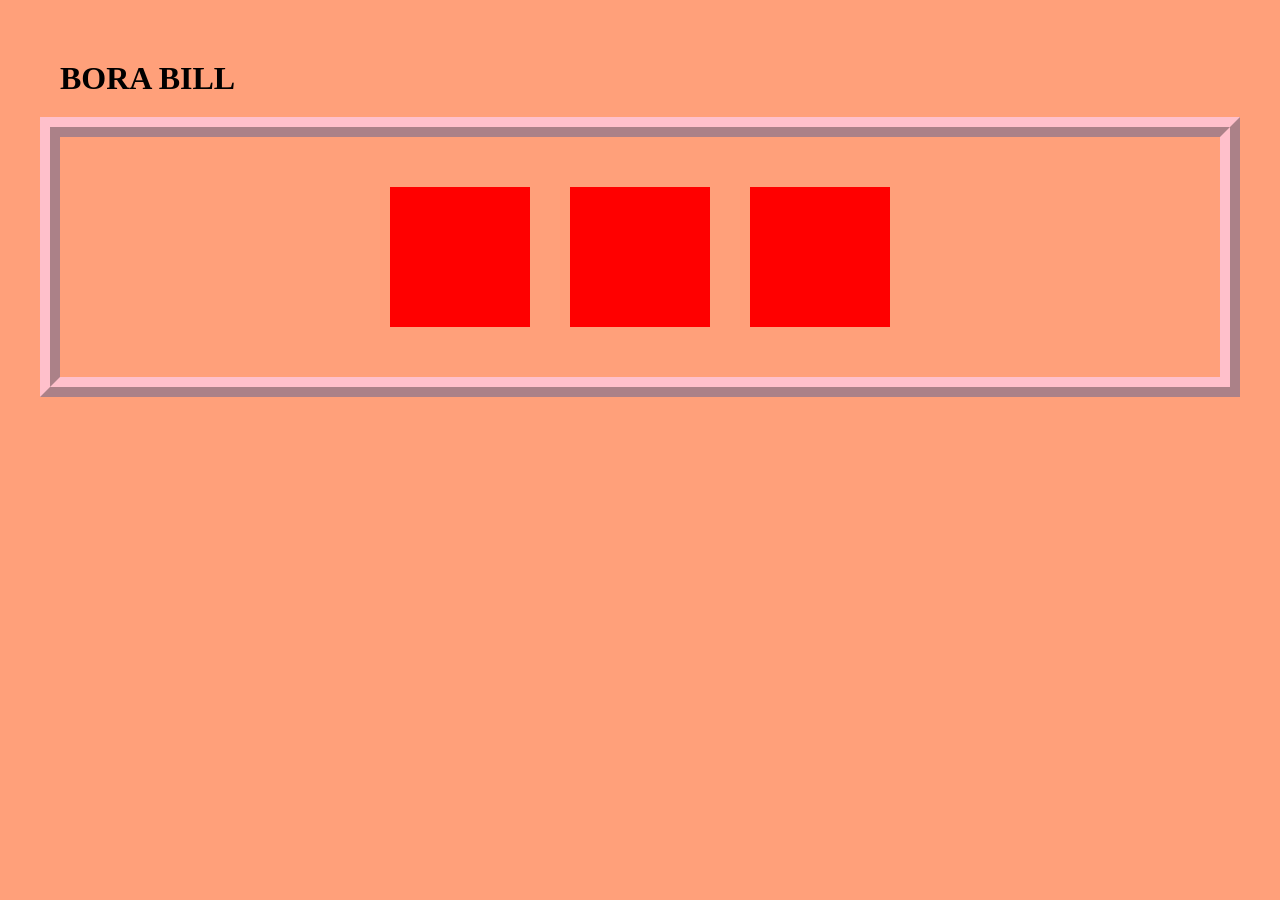
<file: web-standards-develop/CSS/index.html>
<!DOCTYPE html>
<html lang="en">
<head>
    <meta charset="UTF-8">
    <meta name="viewport" content="width=device-width, initial-scale=1.0">
    <title>Display</title>
    <link rel="stylesheet" href="./src/style/reset.css">
</head>
<body>
    <h1>BORA BILL</h1>
    <section>
        <div class="square"></div>
        <div class="square"></div>
        <div class="square"></div>
    </section>
</body>
</html>
</file>
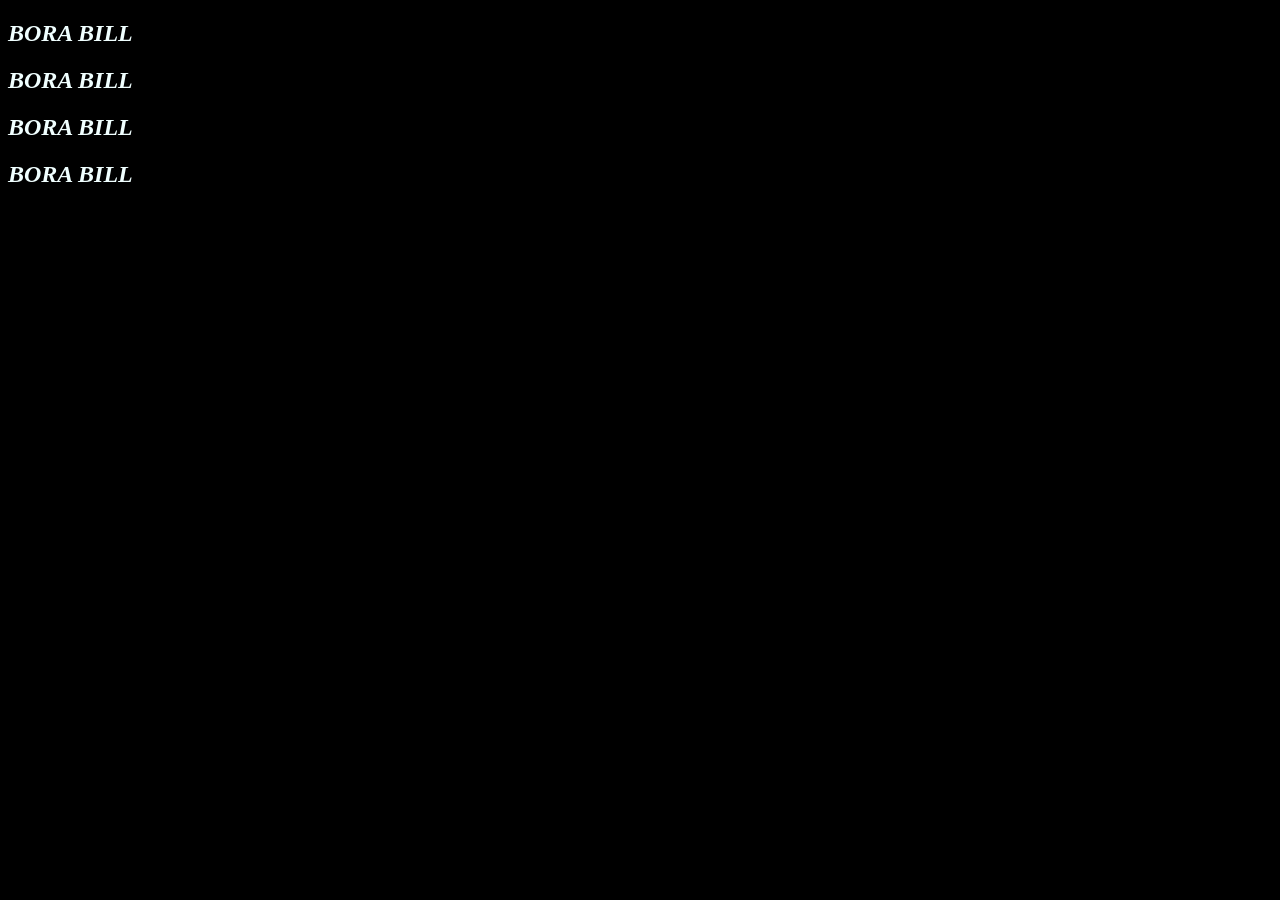
<file: web-standards-develop/internal/index.html>
<!DOCTYPE html>
<html lang="en">
<head>
    <meta charset="UTF-8">
    <meta name="viewport" content="width=device-width, initial-scale=1.0">
    <title>internal</title>
    <style>
        body{
            background-color: black;
        }
        h2{
            
            color: azure;
        }
    </style>
</head>
<body>
    <h2><i>BORA BILL</i></h2>
    <h2><i>BORA BILL</i></h2>
    <h2><i>BORA BILL</i></h2>
    <h2><i>BORA BILL</i></h2>
</body>
</html>
</file>
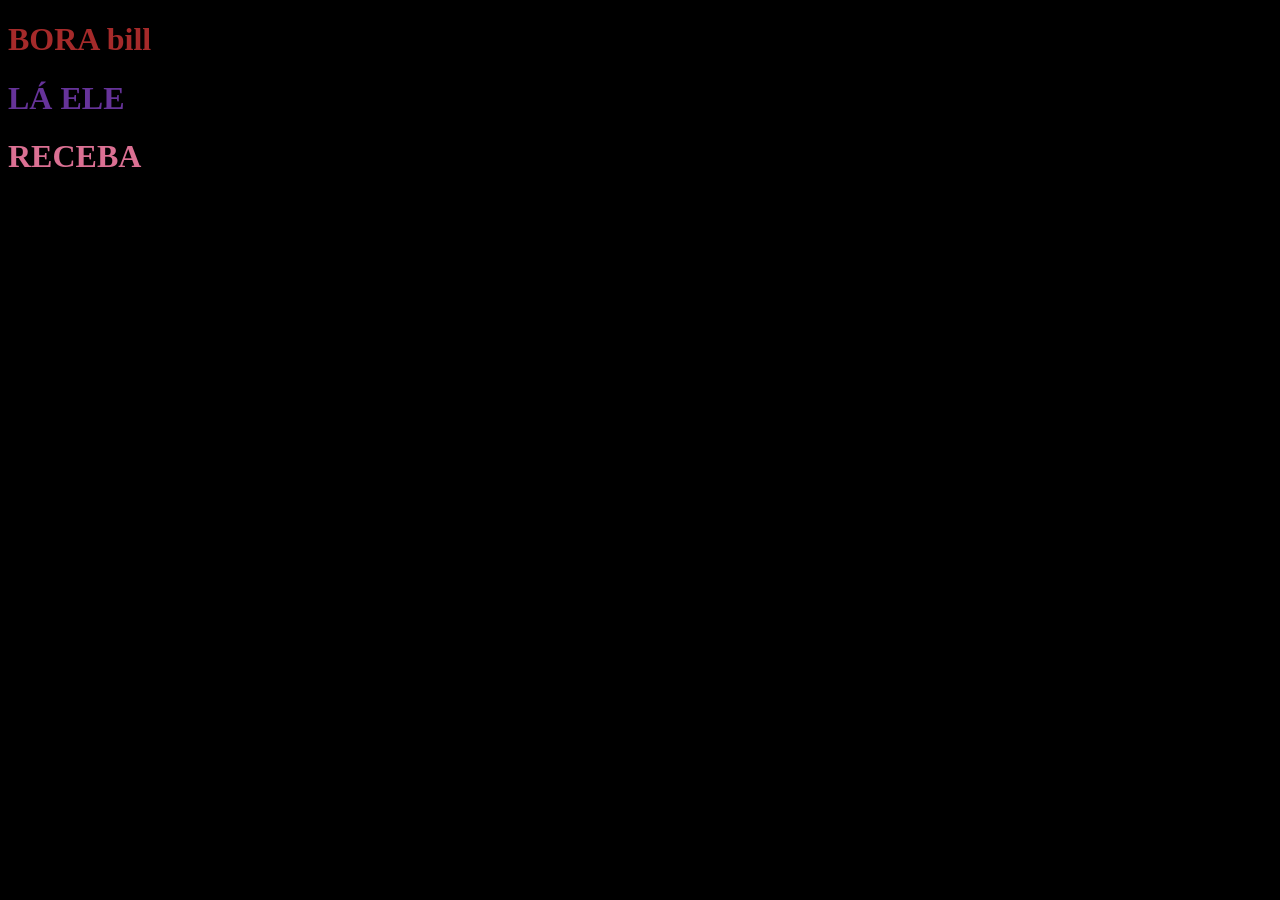
<file: web-standards-develop/CSS/external/index.html>
<!DOCTYPE html>
<html lang="en">
<head>
    <meta charset="UTF-8">
    <meta name="viewport" content="width=device-width, initial-scale=1.0">
    <title>External</title>
    <link rel="stylesheet" href="style.css">
</head>
<body>
    <header>
        <div id="Elemento1">
            <h1>BORA bill</h1>
        </div>
        <div class="Elemento2">
            <h1>LÁ ELE</h1>
        </div>
        <h1 style="color: palevioletred;">RECEBA</h1>


    </header>
</body>
</html>
</file>
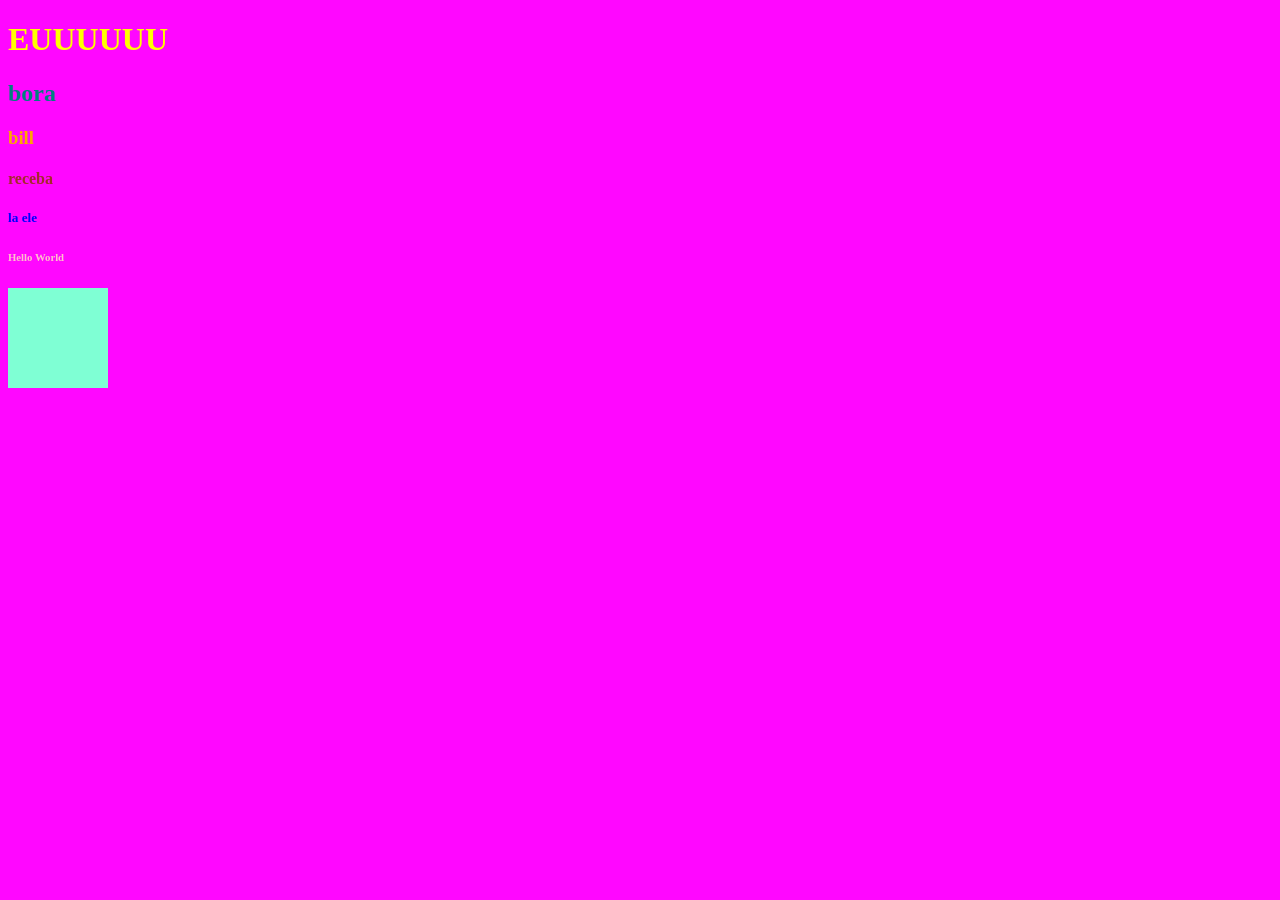
<file: web-standards-develop/CSS/inline/index.html>
<!DOCTYPE html>
<html lang="en">
<head>
    <meta charset="UTF-8">
    <meta name="viewport" content="width=device-width, initial-scale=1.0">
    <title>Inline</title>
</head>
    <!-- Inserindo o CSS em linha através do atributo Style -->
<body style="background-color: #ff07ff">
    
    <h1 style="color: yellow;">EUUUUUU</h1>
    <h2 style="color: teal;">bora</h2>
    <h3 style="color: orange;">bill</h3>
    <h4 style="color: brown;">receba</h4>
    <h5 style="color: blue;">la ele</h5>
    <h6 style="color: pink;">Hello World</h6>
    
    <div style="width: 100px; height: 100px; background-color: aquamarine;"></div>
     
        

</body>
</html>
</file>
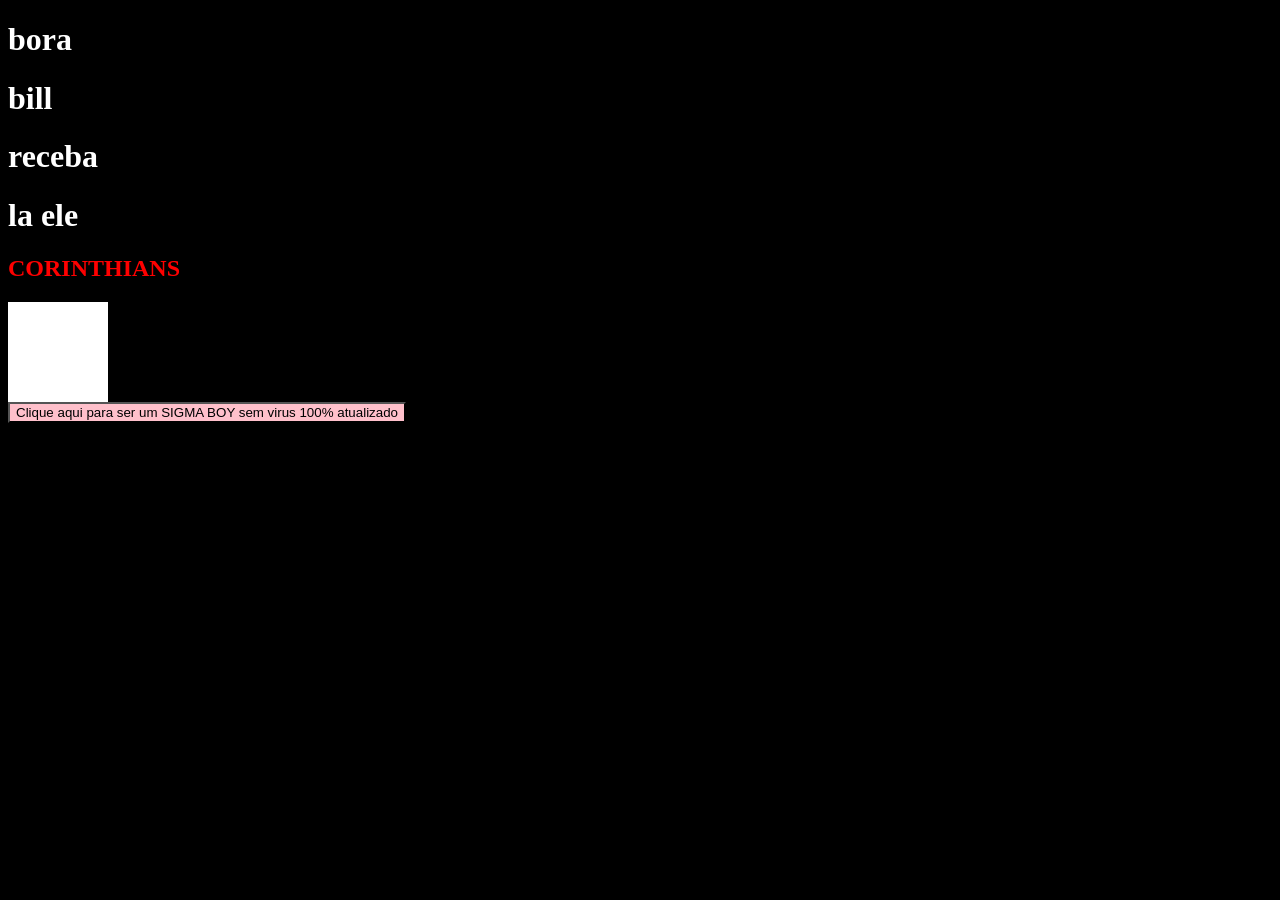
<file: web-standards-develop/CSS/internal/index.html>
<!DOCTYPE html>
<html lang="en">
<head>
    <meta charset="UTF-8">
    <meta name="viewport" content="width=device-width, initial-scale=1.0">
    <title>Internal</title>
    <!-- Inserindo o CSS interno -->
    <style>
        body{
            background-color: black;
        }
        h1{
            color: white;
        }

        nav>h1{
            color: red;

        }

        .square{
            width: 100px;
            height: 100px;
            background-color: white;
        }
        #login{
            background-color: pink;
        }
    </style>
</head>
<body>
    <h1>bora</h1>
    <h1>bill</h1>
    <h1>receba</h1>
    <h1>la ele</h1>

    <nav>
        <h1>CORINTHIANS</h1>
    </nav>
    <div class="square">

    </div>
    <button id="login">
        Clique aqui para ser um SIGMA BOY sem virus 100% atualizado
    </button>
</body>
</html>
</file>
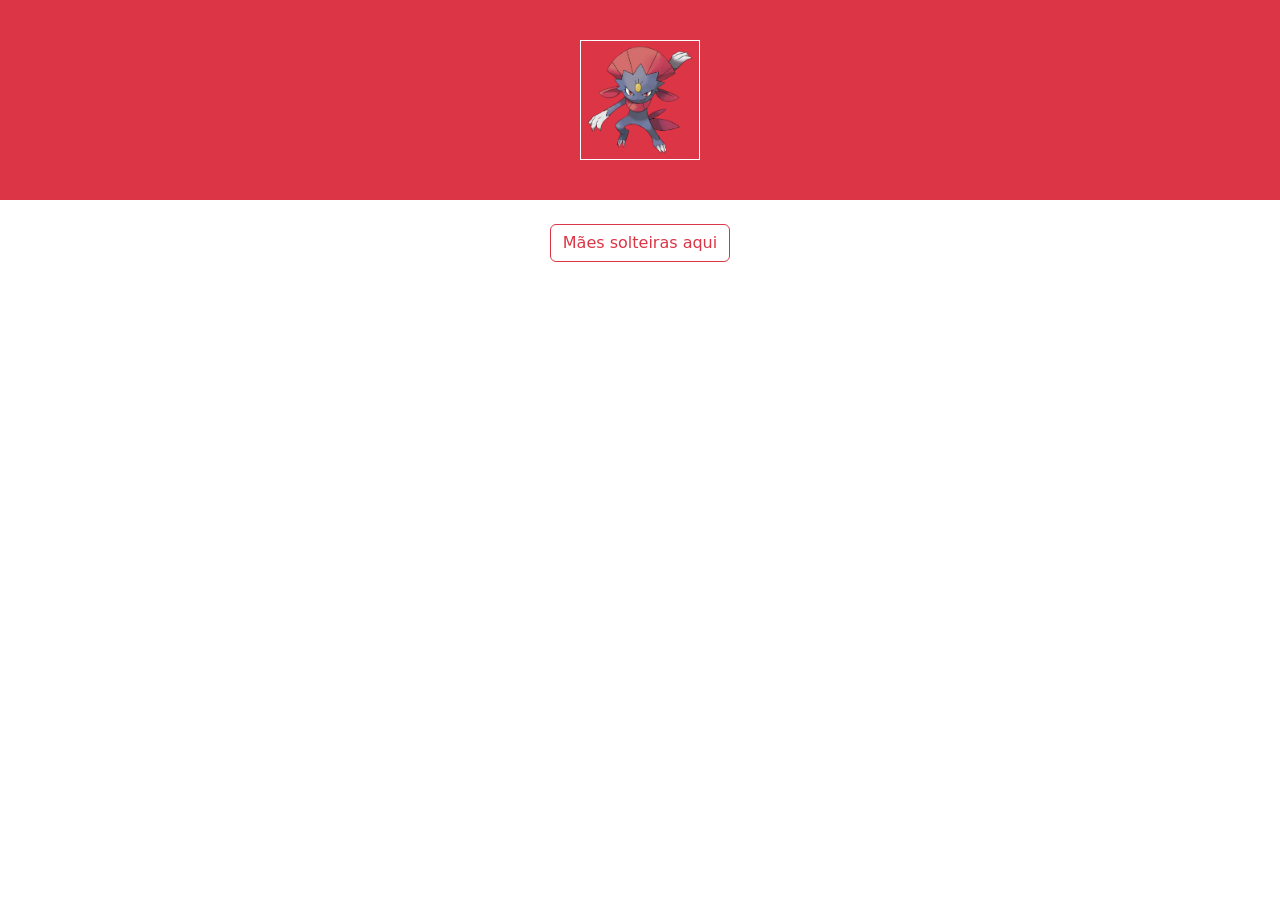
<file: bootstrap/Aula 22.05/cria.html>
<!doctype html>
<html lang="en">
  <head>
    <meta charset="utf-8">
    <meta name="viewport" content="width=device-width, initial-scale=1">
    <title>Bootstrap demo</title>
    <link href="https://cdn.jsdelivr.net/npm/bootstrap@5.3.6/dist/css/bootstrap.min.css" rel="stylesheet" integrity="sha384-4Q6Gf2aSP4eDXB8Miphtr37CMZZQ5oXLH2yaXMJ2w8e2ZtHTl7GptT4jmndRuHDT" crossorigin="anonymous">
    <link rel="stylesheet" href="style1.css">
  </head>
  <body>
    <header class="border border-danger 
    bg-danger d-flex justify-content-center align-items-center">
      <img class="border border-white" src="image/weavile.png" alt="weavile pokemon">
    </header>
    <main class="d-flex justify-content-center mt-4">
      <button type="button" class="btn btn-outline-danger" data-bs-toggle="modal" data-bs-target="#exampleModal">
        Mães solteiras aqui
      </button>
      <div class="modal fade" id="exampleModal" tabindex="-1" aria-labelledby="exampleModalLabel" aria-hidden="true">
        <div class="modal-dialog">
          <div class="modal-content">
            <div class="modal-header">
              <h1 class="modal-title fs-5" id="exampleModalLabel">UuUUuuU</h1>
              <button type="button" class="btn-close" data-bs-dismiss="modal" aria-label="Close"></button>
            </div>
            <div class="modal-body">
              caiu na pegadinha do mario gamesss
            </div>
            <div class="modal-footer">
              <button type="button" class="btn btn-secondary" data-bs-dismiss="modal">Fechar</button>
              <button type="button" class="btn btn-primary">Salvar</button>
            </div>
          </div>
        </div>
      </div>
    </main>
    <script src="https://cdn.jsdelivr.net/npm/bootstrap@5.3.6/dist/js/bootstrap.bundle.min.js" integrity="sha384-j1CDi7MgGQ12Z7Qab0qlWQ/Qqz24Gc6BM0thvEMVjHnfYGF0rmFCozFSxQBxwHKO" crossorigin="anonymous"></script>
  </body>
</html>
</file>
<file: web-standards-develop/CSS/external/style.css>
body{
    background-color: black;
}
header #Elemento1{
    color: brown;
}
.Elemento2{
    color: rebeccapurple;
}
</file>
<file: bootstrap/Aula 22.05/style1.css>
header{
    height: 200px;
}
header img{
    height: 120px;
    width: 120px;
}
</file>
